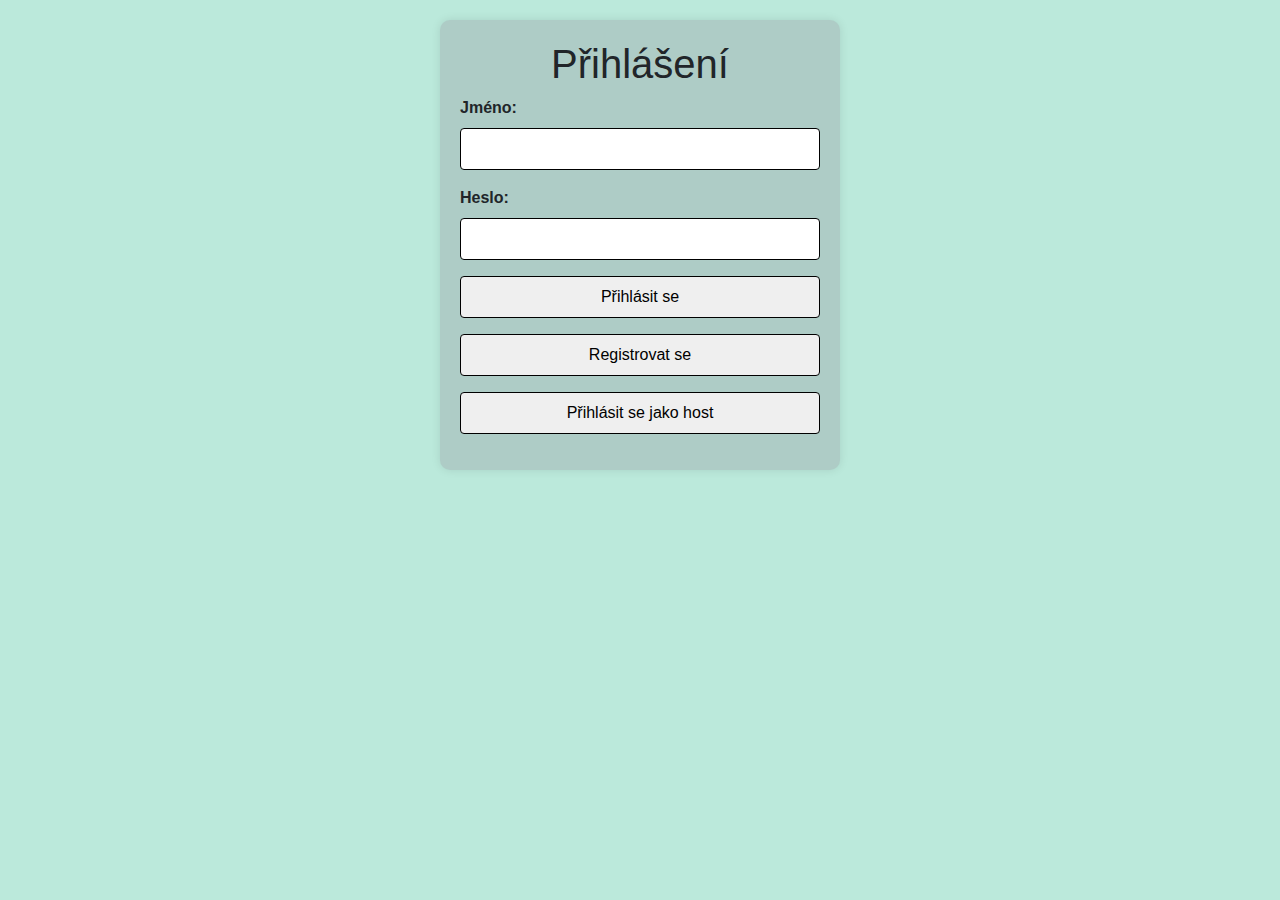
<file: kod/index.html>
<!DOCTYPE html>
<html lang="cs">
<head>
    <meta charset="UTF-8">
    <title>Přihlášení</title>
    <link rel="stylesheet"
          href="https://maxcdn.bootstrapcdn.com/bootstrap/4.0.0/css/bootstrap.min.css" />
    <script src="https://code.jquery.com/jquery-3.6.4.min.js"></script>
    <script src="https://cdn.jsdelivr.net/npm/popper.js@1.12.9/dist/umd/popper.min.js"></script>
    <script src="https://maxcdn.bootstrapcdn.com/bootstrap/4.0.0/js/bootstrap.min.js"></script>
    <link rel="stylesheet" href="styles.css" />
    <style>
        body {
            font-family: Arial, sans-serif;
            background-color: #bbe9db;
            margin: 0;
            padding: 0;
            display: flex;
            flex-direction: column;
            min-height: 100vh;
            box-shadow: 0 0 10px rgba(0, 0, 0, 0.1);
        }

        #container {
            width: 400px;
            background-color: #aeccc6;
            padding: 20px;
            border-radius: 10px;
            box-shadow: 0 0 10px rgba(0, 0, 0, 0.1);
            margin: 20px auto;
            text-align: left;
        }

        label {
            display: block;
            margin-bottom: 8px;
            font-weight: bold;
        }

        input,
        select,
        textarea {
            width: 100%;
            padding: 8px;
            margin-bottom: 16px;
            box-sizing: border-box;
            border: 1px solid black;
            border-radius: 4px;
        }

        textarea {
            height: 100px;
            min-height: 100px;
            max-height: 200px;
            resize: vertical;
        }

        button {
            background-color: #4caf50;
            padding: 10px 15px;
            color: white;
            border: none;
            border-radius: 4px;
            cursor: pointer;
            text-align: center;
            text-decoration: none;
        }

            button:hover {
                background-color: #45a049;
            }

        #title {
            font-size: 40px;
            font-weight: bold;
            text-align: center;
        }

        h1{
            text-align: center;
        }

    </style>
</head>
<body>
  <div id="container">
      <form action="proces_prihlaseni.php" method="post">
          <h1>Přihlášení</h1>
          <label for="jmeno">Jméno:</label>
          <input type="text" id="jmeno" name="jmeno" required>

          <label for="heslo">Heslo:</label>
          <input type="password" id="heslo" name="heslo" required>

          <input type="submit" value="Přihlásit se">
      </form>
    <input type="button" value="Registrovat se" onclick="window.location.href='registrace.php'">
    <input type="button" value="Přihlásit se jako host" onclick="window.location.href='host_casopis.php'">
  </div>
</body>
</html>
</file>
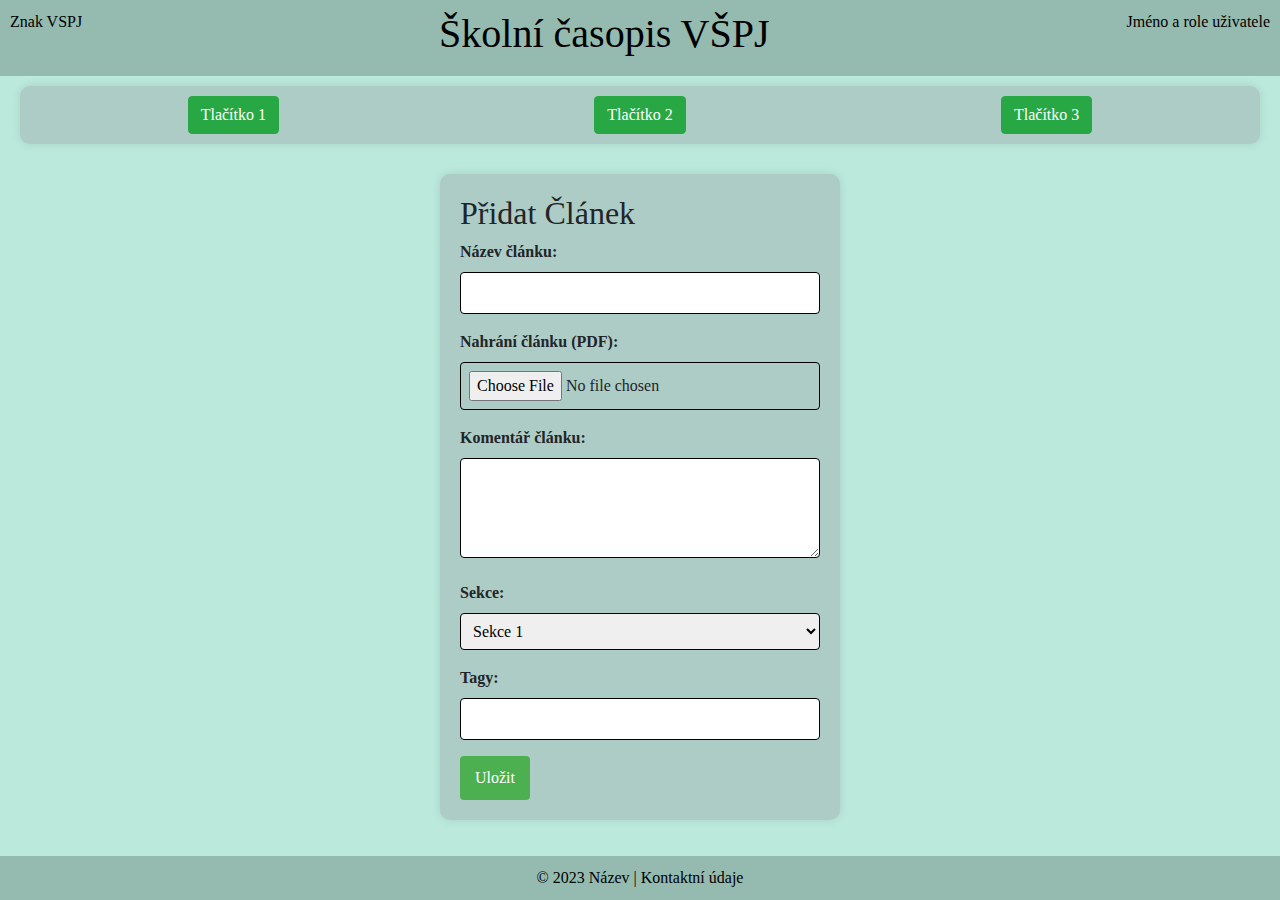
<file: kod/index2.html>
<!DOCTYPE html>
<html lang="en">
<head>
    <meta charset="UTF-8">
    <meta name="viewport" content="width=device-width, initial-scale=1.0">
    <title>Návrh UI pro přidávání článků do časopisu</title>
    <link rel="stylesheet" href="https://maxcdn.bootstrapcdn.com/bootstrap/4.0.0/css/bootstrap.min.css">
    <script src="https://code.jquery.com/jquery-3.6.4.min.js"></script>
    <script src="https://cdn.jsdelivr.net/npm/popper.js@1.12.9/dist/umd/popper.min.js"></script>
    <script src="https://maxcdn.bootstrapcdn.com/bootstrap/4.0.0/js/bootstrap.min.js"></script>
    <style>
        body {
            font-family: 'Times New Roman', serif;
            background-color: #bbe9db;  
            margin: 0;
            padding: 0;
            display: flex;
            flex-direction: column;
            min-height: 100vh;
        }

        header {
            background-color: #95baaf;
            color: black;
            padding: 10px;
            display: flex;
            justify-content: space-between;
        }

        nav {
            background-color: #aeccc6; 
            display: flex;
            justify-content: space-around;
            padding: 10px;
            margin: 10px 20px;
            border-radius: 10px;
            box-shadow: 0 0 10px rgba(0, 0, 0, 0.1);
        }

        #container {
            width: 400px;
            background-color: #aeccc6; 
            padding: 20px;
            border-radius: 10px;
            box-shadow: 0 0 10px rgba(0, 0, 0, 0.1);
            margin: 20px auto;
        }

        label {
            display: block;
            margin-bottom: 8px;
            font-weight: bold;
        }

        input, select, textarea {
            width: 100%;
            padding: 8px;
            margin-bottom: 16px;
            box-sizing: border-box;
            border: 1px solid black;
            border-radius: 4px;
        }

        textarea {
            height: 100px;
            min-height: 100px;
            max-height: 200px;
            resize: vertical;
        }

        button {
            background-color: #4caf50;
            padding: 10px 15px;
            color: white;
            border: none;
            border-radius: 4px;
            cursor: pointer;
        }

        button:hover {
            background-color: #45a049;
        }

        footer {
            background-color: #95baaf;
            color: black;
            padding: 10px;
            margin-top: auto;
            text-align: center;
        }
    </style>
</head>
<body>
    <header>
        <span>Znak VSPJ</span>
        <h1>Školní časopis VŠPJ</h1>
        <span>Jméno a role uživatele</span>
    </header>

    <nav>
        <!-- Zde přidat tlačítka v závislosti na přihlášené roli -->
        <button class="btn btn-success">Tlačítko 1</button>
        <button class="btn btn-success">Tlačítko 2</button>
        <button class="btn btn-success">Tlačítko 3</button>
    </nav>

    <form id="articleForm" enctype="multipart/form-data">
        <div id="container">
            <h2>Přidat Článek</h2>

            <!-- Kod k nahrazení: <input type="hidden" id="userRole" name="userRole" value="<?php echo $_SESSION['userRole']; ?>"> -->
            <input type="hidden" id="userRole" name="userRole" value="autor"> 

            <label for="articleTitle">Název článku:</label>
            <input type="text" id="articleTitle" name="articleTitle" required>

            <label for="mediaFile">Nahrání článku (PDF):</label>
            <input type="file" id="mediaFile" name="mediaFile" accept=".pdf" required>

            <label for="articleText">Komentář článku:</label>
            <textarea id="articleText" name="articleText" required></textarea>

            <label for="section">Sekce:</label>
            <select id="section" name="section" required>
                <option value="section1">Sekce 1</option>
                <option value="section2">Sekce 2</option>
                <option value="section3">Sekce 3</option>
            </select>

            <label for="tags">Tagy:</label>
            <input type="text" id="tags" name="tags" required>

            <button onclick="saveArticle()">Uložit</button>
        </div>
    </form>

    <footer>
        &copy; 2023 Název | Kontaktní údaje
    </footer>

    <script>
        function saveArticle() {
            // Získání hodnoty role přímo z formuláře. Nahradit kodem:
            // var userRole = document.getElementById('userRole').value;

            var userRole = "autor";

            // Ověření role. Lze přidat další role jak bude třeba
            if (userRole !== 'autor') {
                alert('Nemáte oprávnění přidávat články.');
                return;
            }

            var articleForm = document.getElementById('articleForm');
            var formData = new FormData(articleForm);

            if (articleTitle.trim() === '') {
                alert('Prosím, vyplňte název článku.');
                return;
            }

            var mediaFile = document.getElementById('mediaFile').files[0];
            formData.append('mediaFilePath', 'uploads/' + mediaFile.name);
    
            $.ajax({
                type: 'POST',
                url: 'save_article.php',
                data: formData,
                processData: false,
                contentType: false,
                success: function(response) {
                    var result = JSON.parse(response);

                    if (result.status === 'success') {
                        // Úspěch - zobrazím potvrzení
                        alert('Článek byl úspěšně uložen.');
                    } else {
                        // Chyba - zobrazím chybovou zprávu
                        alert('Chyba: ' + result.message);
                    }
                },
                error: function() {
                    alert('Chyba při odesílání dat na server.');
                }
            });
        }
    </script>    
    
</body>
</html>
</file>
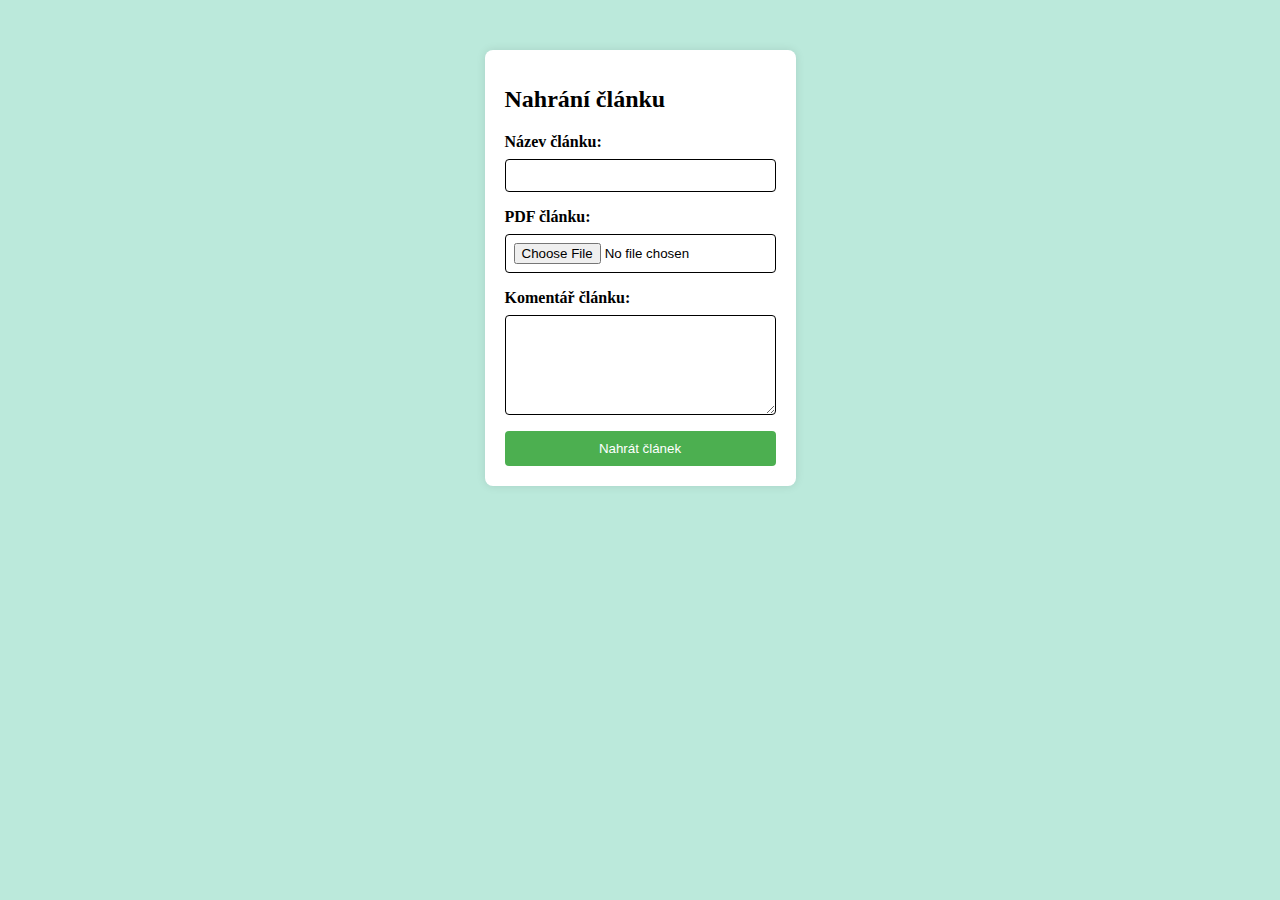
<file: kod/pridaniclanku.html>
<!DOCTYPE html>
<html>
<head>
    <meta charset="UTF-8">
    <meta name="viewport" content="width=device-width, initial-scale=1.0">
    <title>Nahrání časopisu</title>
    <!-- Styly zůstávají nezměněny -->
    <link rel="stylesheet" href="style.css">
    <style>
        .container {
  max-width: 600px;
  margin: 50px auto;
  background-color: #fff;
  padding: 20px;
  border-radius: 8px;
  box-shadow: 0 0 10px rgba(0, 0, 0, 0.1);
}

    </style>
</head>
<body>
    <div class="container">
        <!-- Formulář pro nahrání článku -->
        <form id="articleForm" method="post" action="save_clanek.php" enctype="multipart/form-data">
            <h1>Nahrání článku</h1>
            <label for="nazev">Název článku:</label>
            <input type="text" id="nazev" name="nazev" required>
            <label for="pdf_file">PDF článku:</label>
            <input type="file" id="pdf_file" name="pdf_file" accept=".pdf" required>
            <label for="komentar">Komentář článku:</label>
            <textarea id="komentar" name="komentar" rows="4" required></textarea>
            <button type="submit">Nahrát článek</button>
        </form>
    </div>
</body>
</html>
</file>
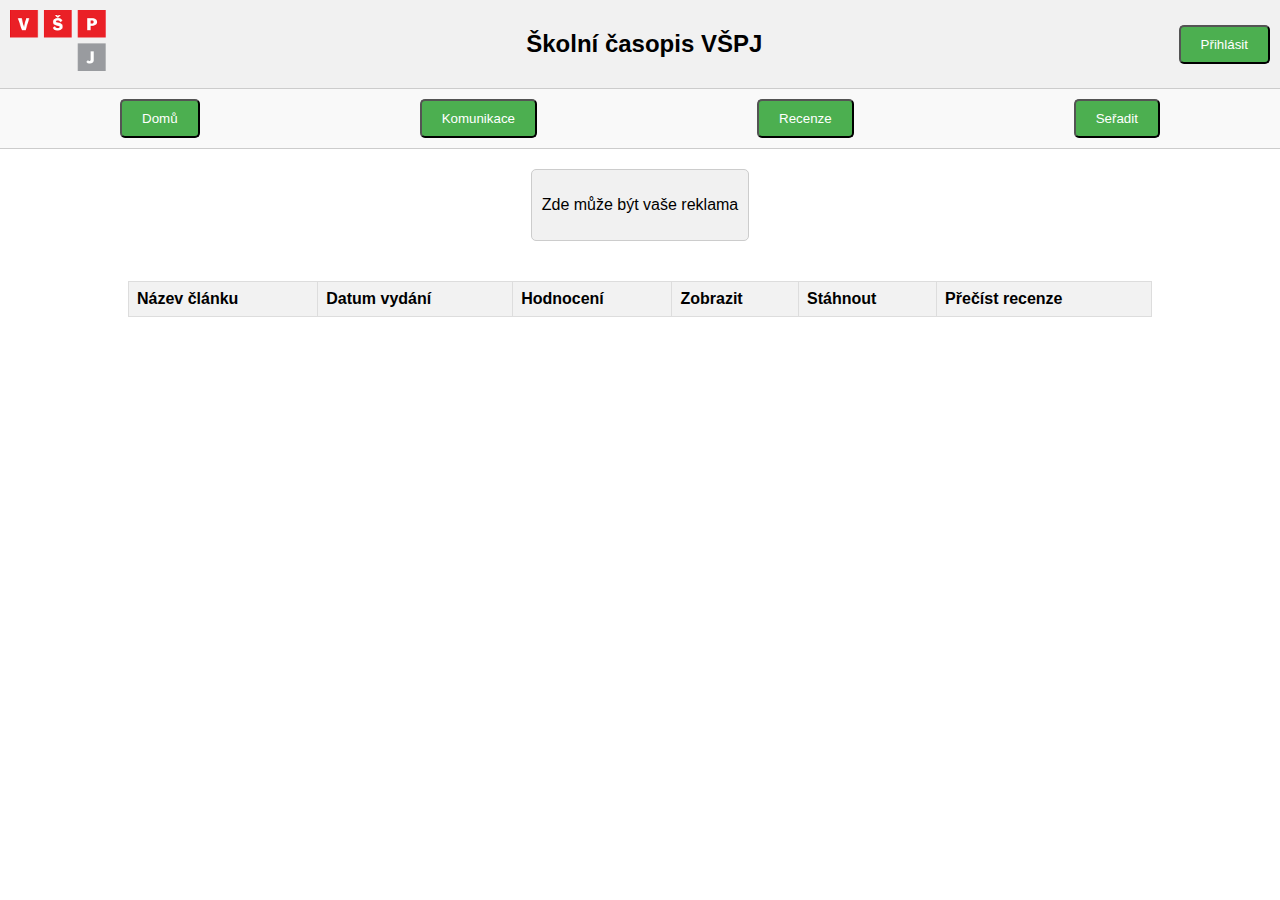
<file: RSP/casopis.html>
<!DOCTYPE html>
<html lang="cs">
<head>
    <meta charset="UTF-8">
    <meta name="viewport" content="width=device-width, initial-scale=1.0">
    <title>Školní časopis VŠPJ</title>
    <style>
        body {
            font-family: Arial, sans-serif;
            margin: 0;
            padding: 0;
        }

        header {
            background-color: #f1f1f1;
            padding: 10px;
            border-bottom: 1px solid #ccc;
            display: flex;
            justify-content: space-between;
            align-items: center;
        }

        #logo {
            max-width: 100px;
            max-height: 100px;
            background-size: cover;
        }

        #title {
            font-size: 24px;
            font-weight: bold;
        }

        nav {
            display: flex;
            justify-content: space-around;
            align-items: center;
            border-bottom: 1px solid #ccc;
            background-color: #f9f9f9;
            padding: 10px;
        }

        .dropdown {
            position: relative;
            display: inline-block;
        }

        .dropdown-content {
            display: none;
            position: absolute;
            background-color: #f9f9f9;
            min-width: 160px;
            box-shadow: 0 8px 16px rgba(0,0,0,0.2);
            z-index: 1;
        }

        .dropdown-content a {
            color: black;
            padding: 12px 16px;
            text-decoration: none;
            display: block;
        }

        .dropdown-content a:hover {
            background-color: #f1f1f1;
        }

        .dropdown:hover .dropdown-content {
            display: block;
        }

        table {
            width: 80%;
            margin: 20px auto;
            border-collapse: collapse;
        }

        th, td {
            border: 1px solid #ddd;
            padding: 8px;
            text-align: left;
        }

        th {
            background-color: #f2f2f2;
        }

        .button {
            display: inline-block;
            padding: 10px 20px;
            text-align: center;
            text-decoration: none;
            background-color: #4CAF50;
            color: white;
            border-radius: 5px;
            cursor: pointer;
        }

        .button:hover {
            background-color: #45a049;
        }

        #ad-container {
            text-align: center; /* umístění reklamy na střed */
        }

        #ad {
            display: inline-block;
            margin: 20px;
            padding: 10px;
            background-color: #f1f1f1;
            border: 1px solid #ccc;
            border-radius: 5px;
        }
    </style>
</head>
<body>

    <header>
        <img src="obrazky/logo_vspj.png" alt="Školní časopis logo" id="logo">
        <div id="title">Školní časopis VŠPJ</div>
        <button class="button">Přihlásit</button>
    </header>

    <nav>
        <button class="button">Domů</button>
        <button class="button">Komunikace</button>
        <button class="button">Recenze</button>
        <div class="dropdown">
            <button class="button">Seřadit</button>
            <div class="dropdown-content">
                <a href="#">Podle vydání</a>
                <a href="#">Podle hodnocení</a>
                <a href="#">Podle jména</a>
            </div>
        </div>
    </nav>

    <div id="ad-container">
        <div id="ad">
            <p>Zde může být vaše reklama</p>
        </div>
    </div>

    <table>
        <thead>
            <tr>
                <th>Název článku</th>
                <th>Datum vydání</th>
                <th>Hodnocení</th>
                <th>Zobrazit</th>
                <th>Stáhnout</th>
                <th>Přečíst recenze</th>
            </tr>
        </thead>
        <tbody>
            <!-- Tady budou data článků -->
        </tbody>
    </table>

</body>
</html>
</file>
<file: kod/styles.css>
body {
  font-family: "Times New Roman", serif;
  background-color: #bbe9db;
  margin: 0;
  padding: 0;
  display: flex;
  flex-direction: column;
  min-height: 100vh;
}

header {
  background-color: #95baaf;
  color: black;
  padding: 20px;
  display: flex;
  justify-content: space-between;
}

nav {
  background-color: #aeccc6;
  display: flex;
  justify-content: space-around;
  padding: 10px;
  margin: 10px 20px;
  border-radius: 10px;
  box-shadow: 0 0 10px rgba(0, 0, 0, 0.1);
}

#container {
  width: 400px;
  background-color: #aeccc6;
  padding: 20px;
  border-radius: 10px;
  box-shadow: 0 0 10px rgba(0, 0, 0, 0.1);
  margin: 20px auto;
}

label {
  display: block;
  margin-bottom: 8px;
  font-weight: bold;
}

input,
select,
textarea {
  width: 100%;
  padding: 8px;
  margin-bottom: 16px;
  box-sizing: border-box;
  border: 1px solid black;
  border-radius: 4px;
}

textarea {
  height: 100px;
  min-height: 100px;
  max-height: 200px;
  resize: vertical;
}

button {
  background-color: #4caf50;
  padding: 10px 15px;
  color: white;
  border: none;
  border-radius: 4px;
  cursor: pointer;
}

button:hover {
  background-color: #45a049;
}

footer {
  background-color: #95baaf;
  color: black;
  padding: 10px;
  margin-top: auto;
  text-align: center;
}
</file>
<file: kod/style.css>
body {
  font-family: "Times New Roman", serif;
  background-color: #bbe9db;
  margin: 0;
  padding: 0;
  display: flex;
  flex-direction: column;
  min-height: 100vh;
}

#articleForm {
  display: flex;
  flex-direction: column;
}

h1 {
  font-size: 24px;
  margin-bottom: 20px;
}

header {
  background-color: #95baaf;
  color: black;
  padding: 20px;
  display: flex;
  justify-content: space-between;
}

nav {
  background-color: #aeccc6;
  display: flex;
  justify-content: space-around;
  padding: 10px;
  margin: 10px 20px;
  border-radius: 10px;
  box-shadow: 0 0 10px rgba(0, 0, 0, 0.1);
}

#container {
  width: 400px;
  background-color: #aeccc6;
  padding: 20px;
  border-radius: 10px;
  box-shadow: 0 0 10px rgba(0, 0, 0, 0.1);
  margin: 20px auto;
}

label {
  display: block;
  margin-bottom: 8px;
  font-weight: bold;
}

input,
select,
textarea {
  width: 100%;
  padding: 8px;
  margin-bottom: 16px;
  box-sizing: border-box;
  border: 1px solid black;
  border-radius: 4px;
}

textarea {
  height: 100px;
  min-height: 100px;
  max-height: 200px;
  resize: vertical;
}

button {
  background-color: #4caf50;
  padding: 10px 15px;
  color: white;
  border: none;
  border-radius: 4px;
  cursor: pointer;
}

button:hover {
  background-color: #45a049;
}

footer {
  background-color: #95baaf;
  color: black;
  padding: 10px;
  margin-top: auto;
  text-align: center;
}
</file>
